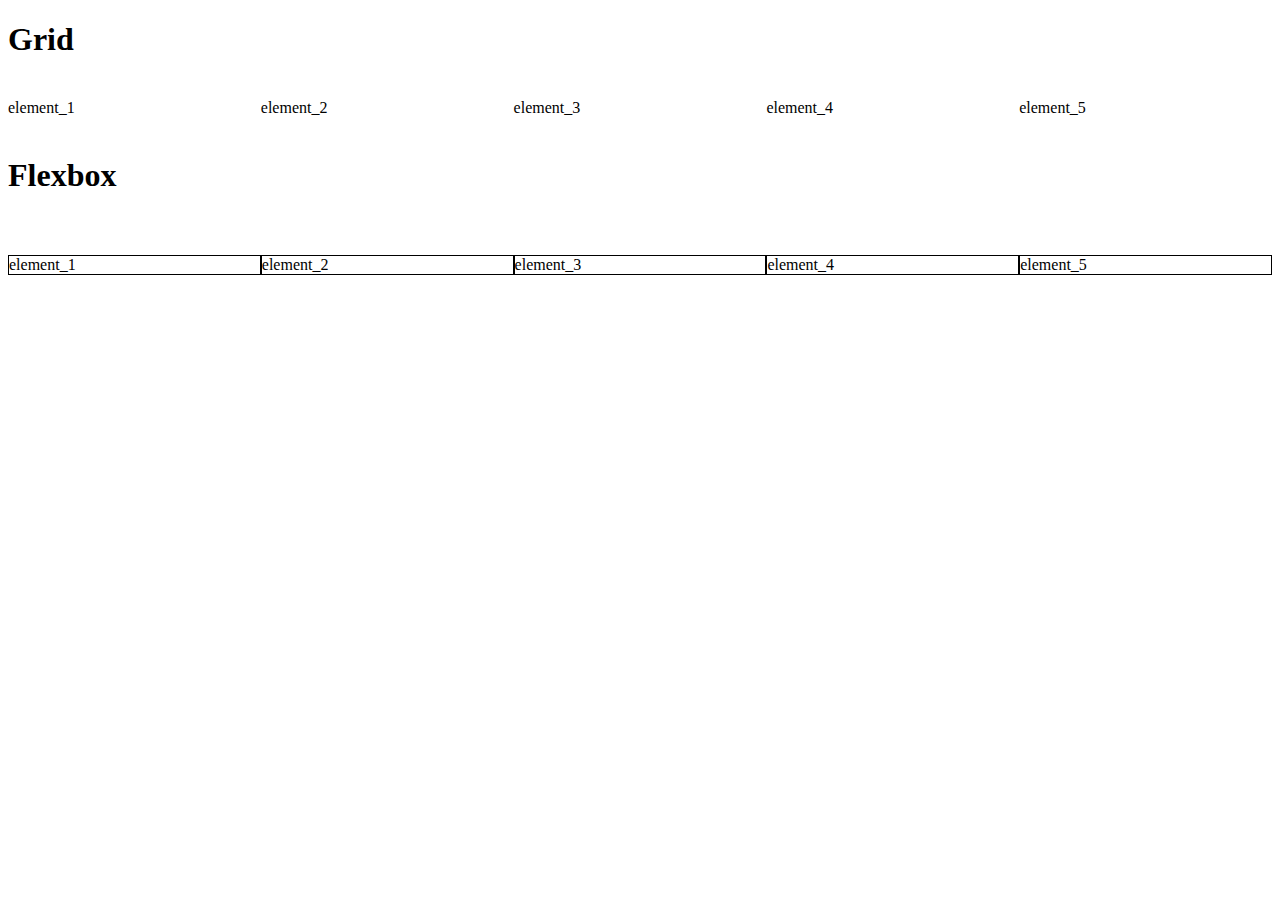
<file: Тестовое DevIt МН/CssHtml/1/index.html>
<!DOCTYPE html>
<html lang="en">
<head>
    <meta charset="UTF-8">
    <meta http-equiv="X-UA-Compatible" content="IE=edge">
    <meta name="viewport" content="width=device-width, initial-scale=1.0">
    <link rel="stylesheet" href="style.css">
    <title>Document</title>
</head>
<body>
    <section class="section-grid" >
        <h1>Grid</h1>
        <div class="behaviorGrid">
            <div class="el_1">element_1</div>
            <div class="el_2">element_2</div>
            <div class="el_3">element_3</div>
            <div class="el_4">element_4</div>
            <div class="el_5">element_5</div>
          </div>
    </section>
    <section class="section-flexbox" >
        <h1>Flexbox</h1>
        <div class="behaviorFlex">
            <div class="el">element_1</div>
            <div class="el">element_2</div>
            <div class="el">element_3</div>
            <div class="el">element_4</div>
            <div class="el">element_5</div>
          </div>
    </section>
    
</body>
</html>
</file>
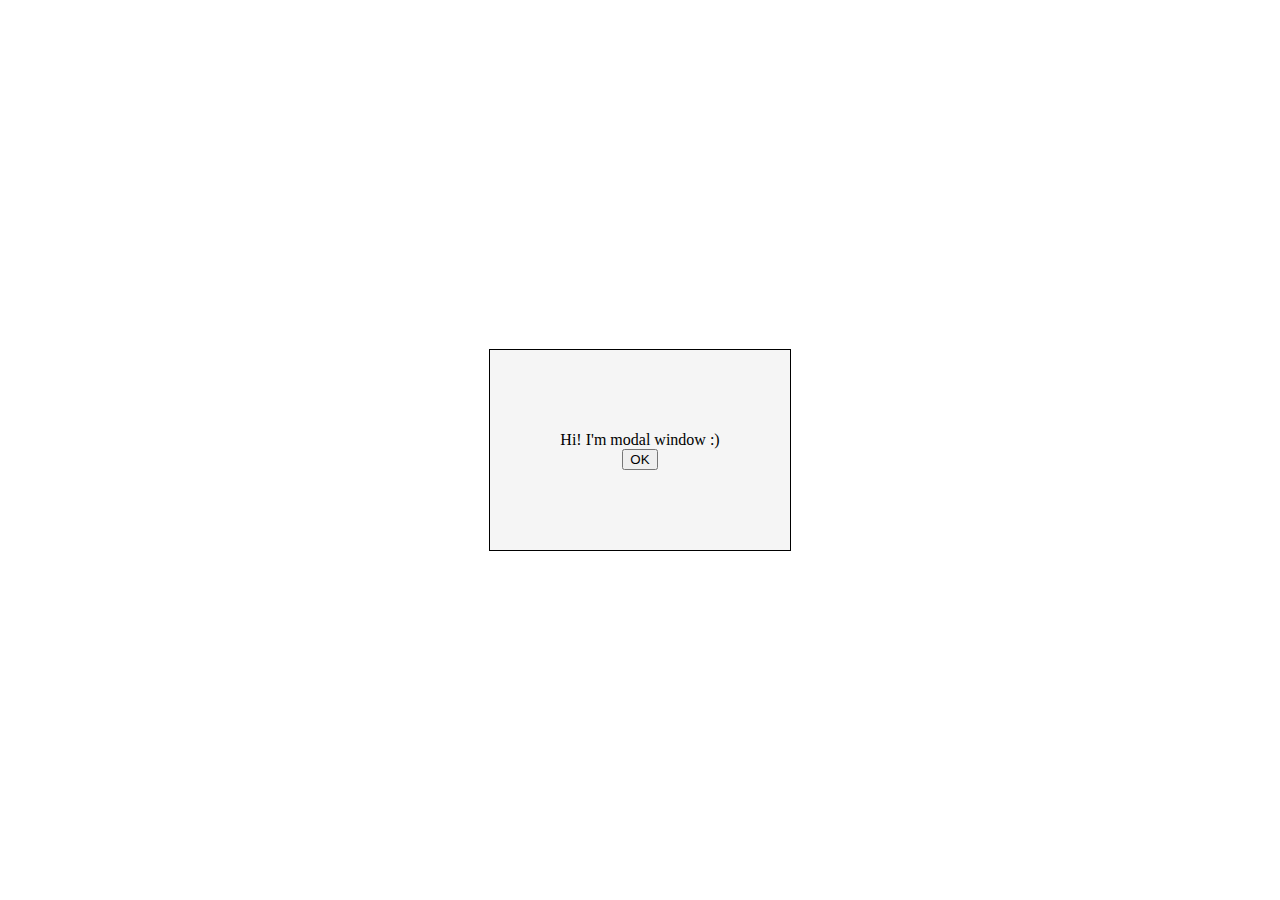
<file: Тестовое DevIt МН/CssHtml/2/index.html>
<!DOCTYPE html>
<html lang="en">
<head>
    <meta charset="UTF-8">
    <meta http-equiv="X-UA-Compatible" content="IE=edge">
    <meta name="viewport" content="width=device-width, initial-scale=1.0">
    <link rel="stylesheet" href="style.css">
    <title>Document</title>
</head>
<body>
        <div class="modal">
            <span>Hi! I'm modal window :)</span>
            <button>OK</button>
        </div>
</body>
</html>
</file>
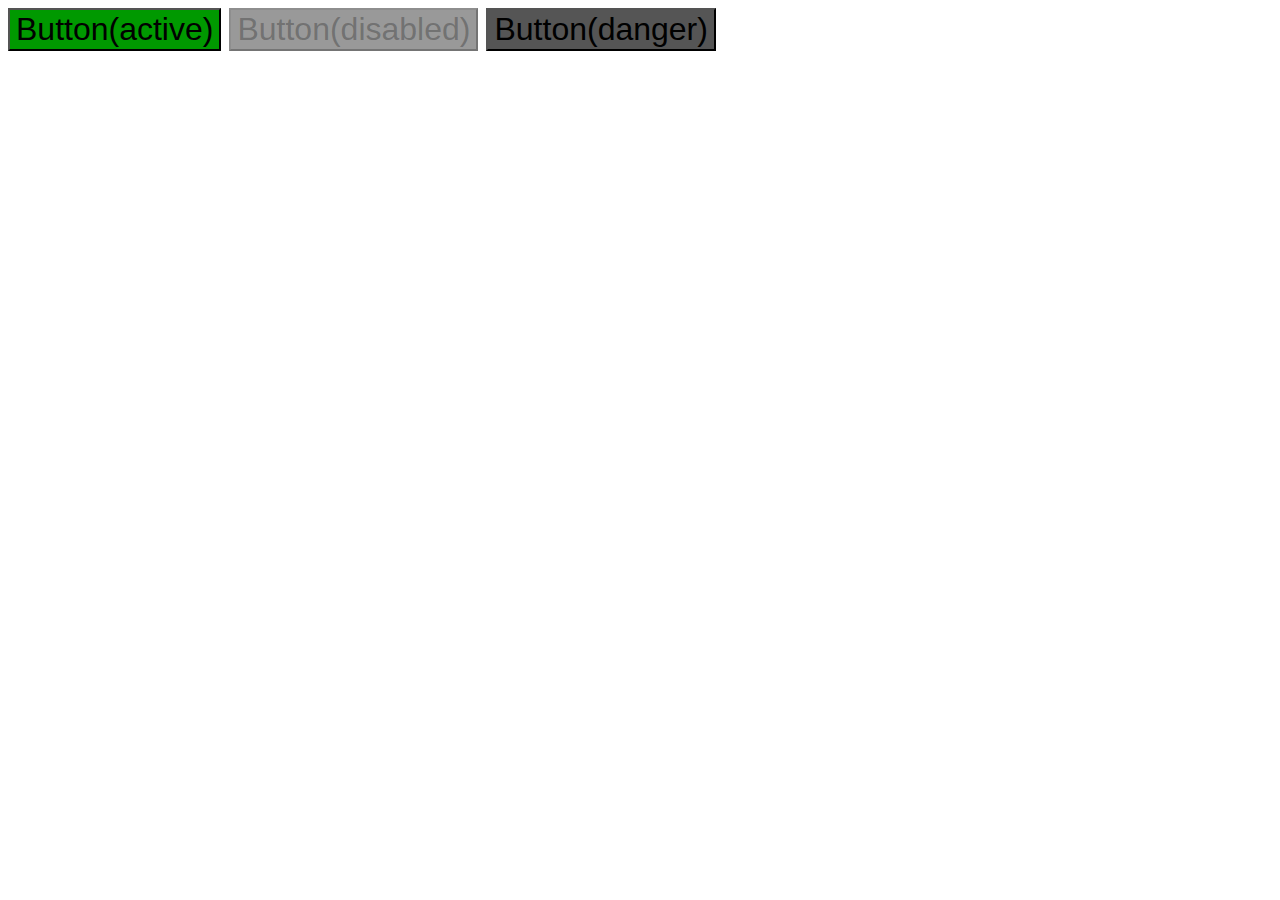
<file: Тестовое DevIt МН/CssHtml/3/index.html>
<!DOCTYPE html>
<html lang="en">
<head>
    <meta charset="UTF-8">
    <meta http-equiv="X-UA-Compatible" content="IE=edge">
    <meta name="viewport" content="width=device-width, initial-scale=1.0">
    <link rel="stylesheet" href="style.css">
    <title>Document</title>
</head>
<body>
    <button class="buttonClass">Button(active)</button>
    <button class="buttonClass" disabled>Button(disabled)</button>
    <button class="buttonClass danger">Button(danger)</button>
</body>
</html>
</file>
<file: Тестовое DevIt МН/CssHtml/1/style.css>
/* ############ GRID ############ */

.behaviorGrid {
    display              : grid;
    grid-template-columns: 20% 20% 20% 20% 20%;
    grid-template-rows   : 1fr 1fr 1fr;
    gap                  : 0.8px 0px;
    grid-template-areas  :
        ". . . . ."
        "el_1 el_2 el_3 el_4 el_5"
        ". . . . .";
    width : 100%;
    height: 100%;
}

.el_1 {
    grid-area: el_1;
}

.el_2 {
    grid-area: el_2;
}

.el_3 {
    grid-area: el_3;
}

.el_4 {
    grid-area: el_4;
}

.el_5 {
    grid-area: el_5;
}

/* ############ FLEXBOX ############ */

.behaviorFlex {
    display        : flex;
    justify-content: center;
    align-items    : center;
    width          : 100%;
    height         : 100px;
}

.behaviorFlex .el {
    padding: auto;
    width  : 20%;
    border: 1px solid #000;
    flex   : 0 1 auto;
}
</file>
<file: Тестовое DevIt МН/CssHtml/2/style.css>
.modal {
    /* #### VISUAL #### */
    display: flex;
    justify-content: center;
    align-items: center;
    flex-direction: column;
    width: 300px;
    height: 200px;
    border: 1px solid #000;
    background-color: rgb(245, 245, 245);


    /* #### TASK #### */
    position: absolute; /* or "fixed" - for scroll  */
    left: 50%;
    top: 50%;
    transform: translate(-50%, -50%);
}
</file>
<file: Тестовое DevIt МН/CssHtml/3/style.css>
*{
    font-size: 32px;
}

.buttonClass {
    background-color: #090;
}

.buttonClass:active {
    background-color: #050;
}

.buttonClass:disabled {
    background-color: #999;
}

.buttonClass + .danger{
    background-color: #555;
}
</file>
